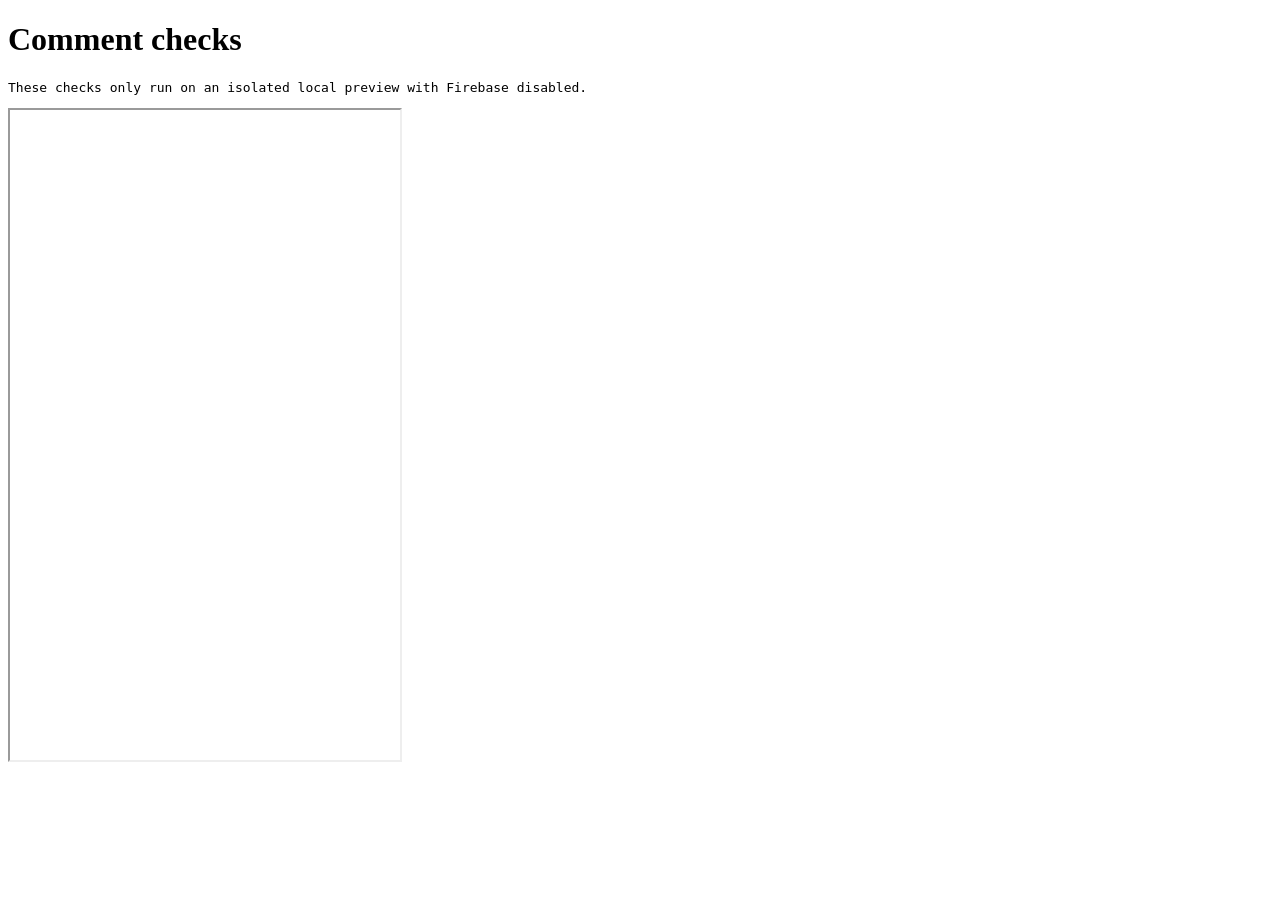
<file: tests/comments-browser.html>
<!doctype html><meta charset="utf-8"><title>Running comment checks</title><h1>Comment checks</h1><pre id="results">Running…</pre><iframe title="Isolated comment UI" width="390" height="650"></iframe><script src="comments-browser.js"></script>
</file>
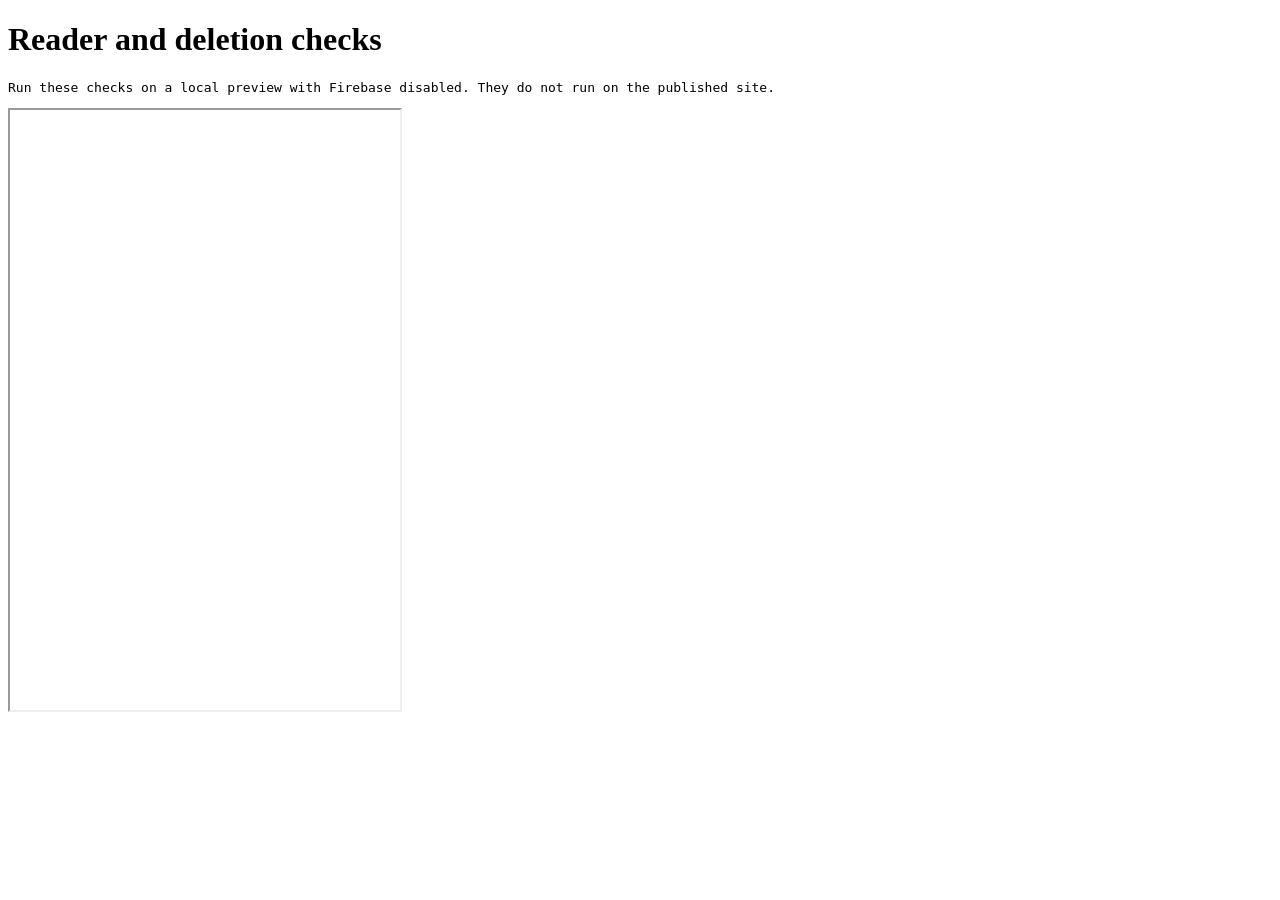
<file: tests/reader-browser.html>
<!doctype html><meta charset="utf-8"><title>Running reader checks</title><h1>Reader and deletion checks</h1><pre id="results">Running…</pre><iframe title="Isolated tracker under test" width="390" height="600"></iframe><script src="reader-browser.js"></script>
</file>
